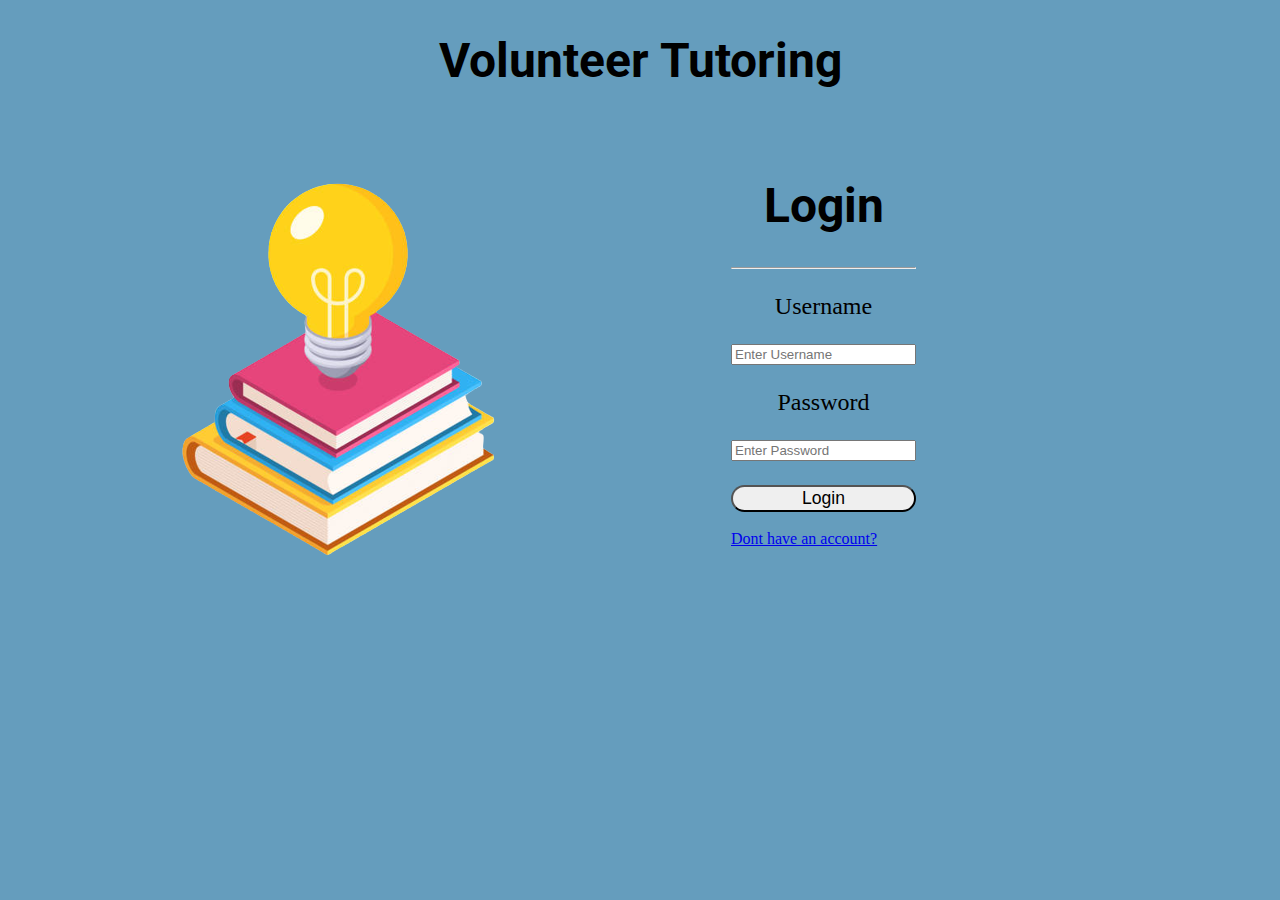
<file: index.html>
<!DOCTYPE html>
<html lang="en">
<head>
    <meta charset="UTF-8">
    <meta http-equiv="X-UA-Compatible" content="IE=edge">
    <meta name="viewport" content="width=device-width, initial-scale=1.0">
    <title>Document</title>
    <script src ="https://smtpjs.com/v3/smtp.js"></script>
    <script src ="index.js"></script>
    <link rel="stylesheet" href="main.css">

    <style>

    </style>
</head>
<body>
    <h1 class="header">Volunteer Tutoring</h1>
    <div class="container">
        <img src="tutoring-removebg-preview.png">
        <div class="loginBox"> 
            <h1>Login</h1>  <hr>
            <form>
                <p>Username</p>
                <input type="text" name="" id="enterUser" placeholder="Enter Username">
                <p>Password</p> 
                <input type="password" id="enterPw" name="" placeholder="Enter Password"> <br>
                <button  type="button"onclick="verify();GetUserwithEverythird()" id="enterButton">Login</button><br> 
                <br>
                <a href="SignUp.html">Dont have an account?</a> 
            </form>
        </div>
    </div>
    <script src ="https://smtpjs.com/v3/smtp.js"></script>
    <script src="index.js"></script>
</body>
</html>
</file>
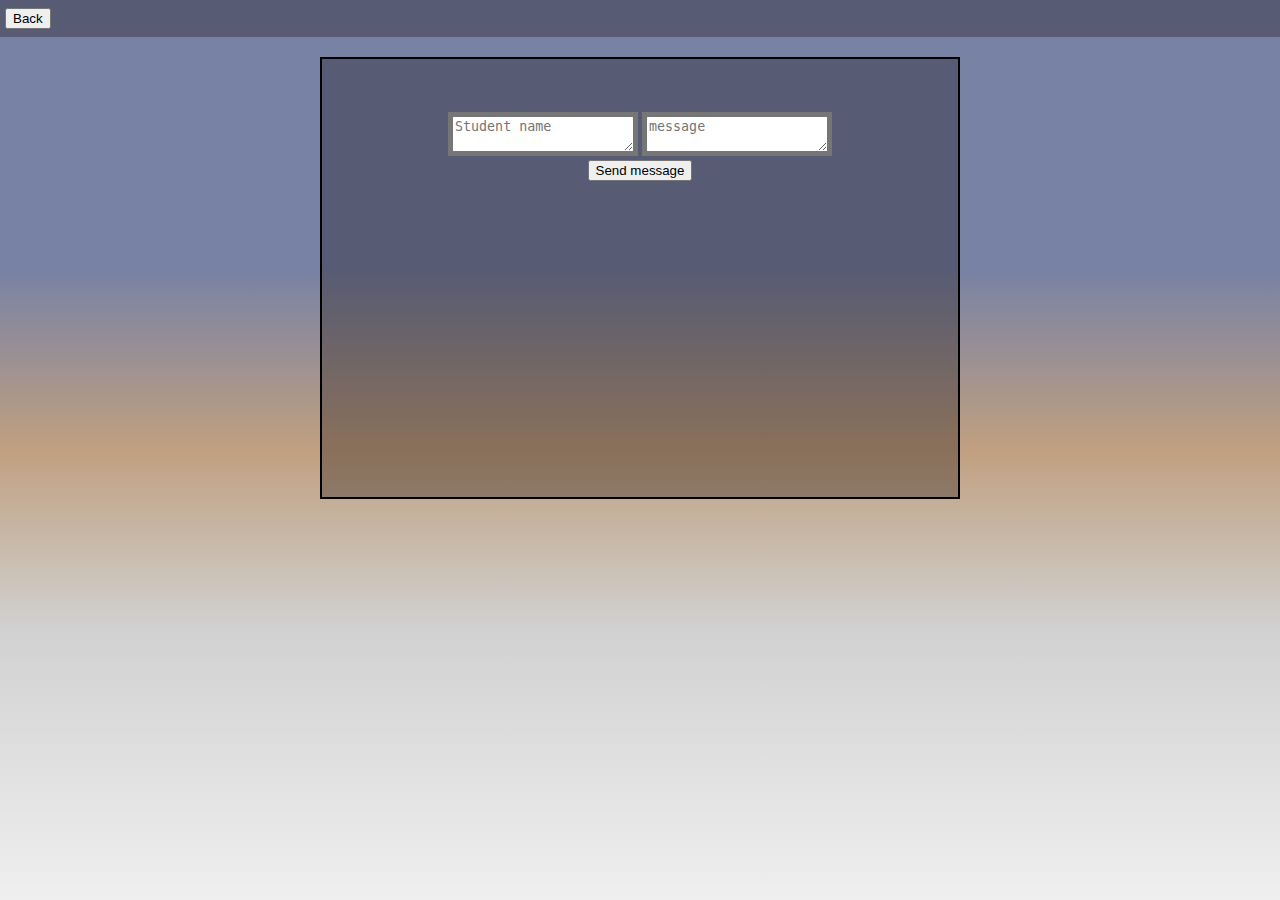
<file: FindStudent.html>
<!DOCTYPE html> 
<html> 
  <head> 
    <title>TITLE</title> 
    <script src="FindStudents.js"></script>
      

    <link rel="stylesheet" href="message.css">
  </head> 
  <body> 

   <div class="header"> <button onclick="Back()">Back</button></div>
    <div class="main-body">
  

    <div class="container" id="container">
    

    </div>
<div id="parent">

    </div>
    <div class ="messanger">
    <textarea placeholder="Student name" id="studentPicker"></textarea>
    <textarea placeholder="message" id="message"></textarea><br>
    <button type="button" onclick="message()">Send message</button>
    </div>
    
</div>
  </body> 
 
</html>
</file>
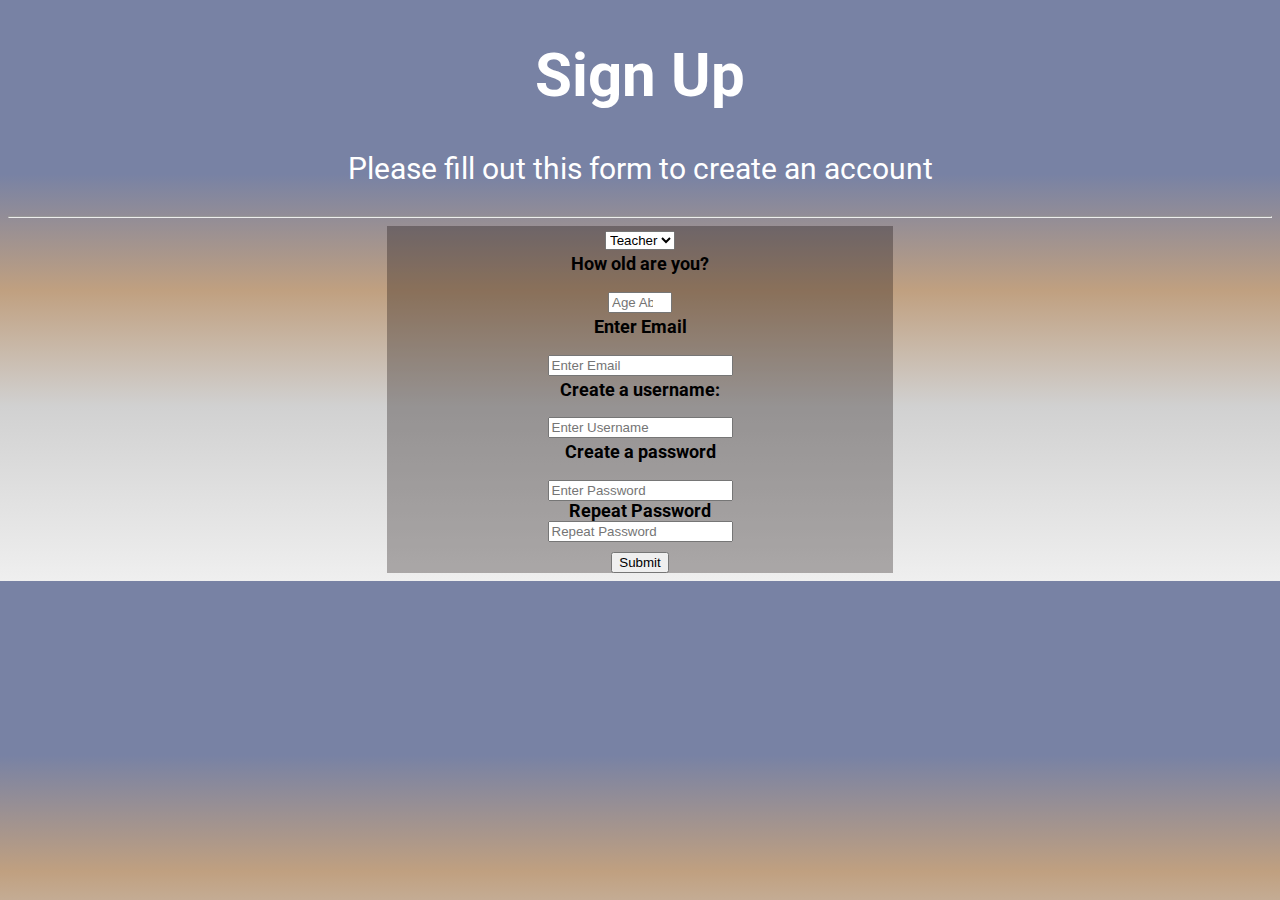
<file: SignUp.html>
<!DOCTYPE html>
<html>
<head>
<title>Page Title</title>

</head>
<body>
    <style>
    /* background-color: #cfcfc4; */
        /* background-color: #9e9e95; */
        
        
        
        @import url('https://fonts.googleapis.com/css2?family=Roboto:wght@100&display=swap');
        body {
         background: rgb(13,20,54);
    background: linear-gradient(180deg, rgba(120,130,164,1) 0%, rgba(120,130,164,1) 30%, rgba(192,160,128,1) 50%, rgba(209,209,209,1) 70%, rgba(239,239,239,1) 100%);;
        }
        .main-body {
          background: rgba(12,4,4, .3);
          text-align: center;
          margin-left: 30%;
          margin-right: 30%;
        ;
        }
        
        form {
          padding-top: 5px;
        }

        .top-header {
          text-align: center;
          
        }
        .top-header h1 {
          font-size: 60px;
          color: white;
          font-family: 'Roboto', sans-serif;
        }
        .top-header p {
          font-size:30px;
          color: white;
          font-family: 'Roboto', sans-serif;
        }
        
        .main-text {
          color: black;
          font-size: 110%;
          font-weight: bold;
          margin-top: 4px;
          font-family: 'Roboto', sans-serif;
        }   
        
        .input {
          margin-bottom: 4px;
        }
        
        button {
          margin-top: 10px;
        }
        
        .repat {
          margin-top: 10px;
          font-weight: bold;
          font-size: 110%;
          font-family: 'Roboto', sans-serif;

        }
        
        
        </style>
    <div class="top-header">
<h1>Sign Up</h1>
<p>Please fill out this form to create an account</p>
</div>
<hr>

<div class="main-body">
<form>
    <select id="roles">
    <option value="teacher">Teacher</option>
    <option value="student">Student</option>
    </select>
</form>



<div>
<p class="main-text">
    How old are you?
</p>

</div>
<div class="Form ">
    <input class="area" type="number" placeholder="Age Above 15" name="age" required pattern="[0-9\.]+" id= "Age" min= "5" max = "122" required>
    

</div>
<div>


<div>
<p class="main-text">
    Enter Email
</p>
</div>
<div class=" Form">
    
    
    <input class="area" type="text" placeholder="Enter Email" name="email" id="email" pattern="a-z0-9._%+-]+@[a-z0-9.-]+\.[a-z]{2,4}$" required>
    <small></small>
    
</div>
<div>
    <p class="main-text">
       Create a username:
    </p>    
</div>
<div>
    <div id="form" class=" Form">
    
    
    <input  class="area" type="Username" placeholder="Enter Username" name="User"  id= "Username" pattern="^(?=.*\d).{4,8}$" required >
    </div>
    <small></small>
    
</div>
<div>
    <p class="main-text">
        Create a password
    </p>
</div>
<div>
    <div id="form">
    
    <input  class="area" type="password" placeholder="Enter Password" name="psw" pattern= "^(?=.*\d).{4,8}$" id="psw" required>
    <small></small>
        <br> 

    <label  class="repat"class="main-text" for="psw-repeat">Repeat Password</label> <br>
    <input class="area" type="password" placeholder="Repeat Password" name="psw-repeat" id="pswrepeat" required >
    <small></small>

    
    <br>
    <button type="submit" button="submit" onclick="submit()">Submit</button>
   
    </div>

   
</div> 

    
<script src="index.js"></script>
</div>



</body>

</html>
</file>
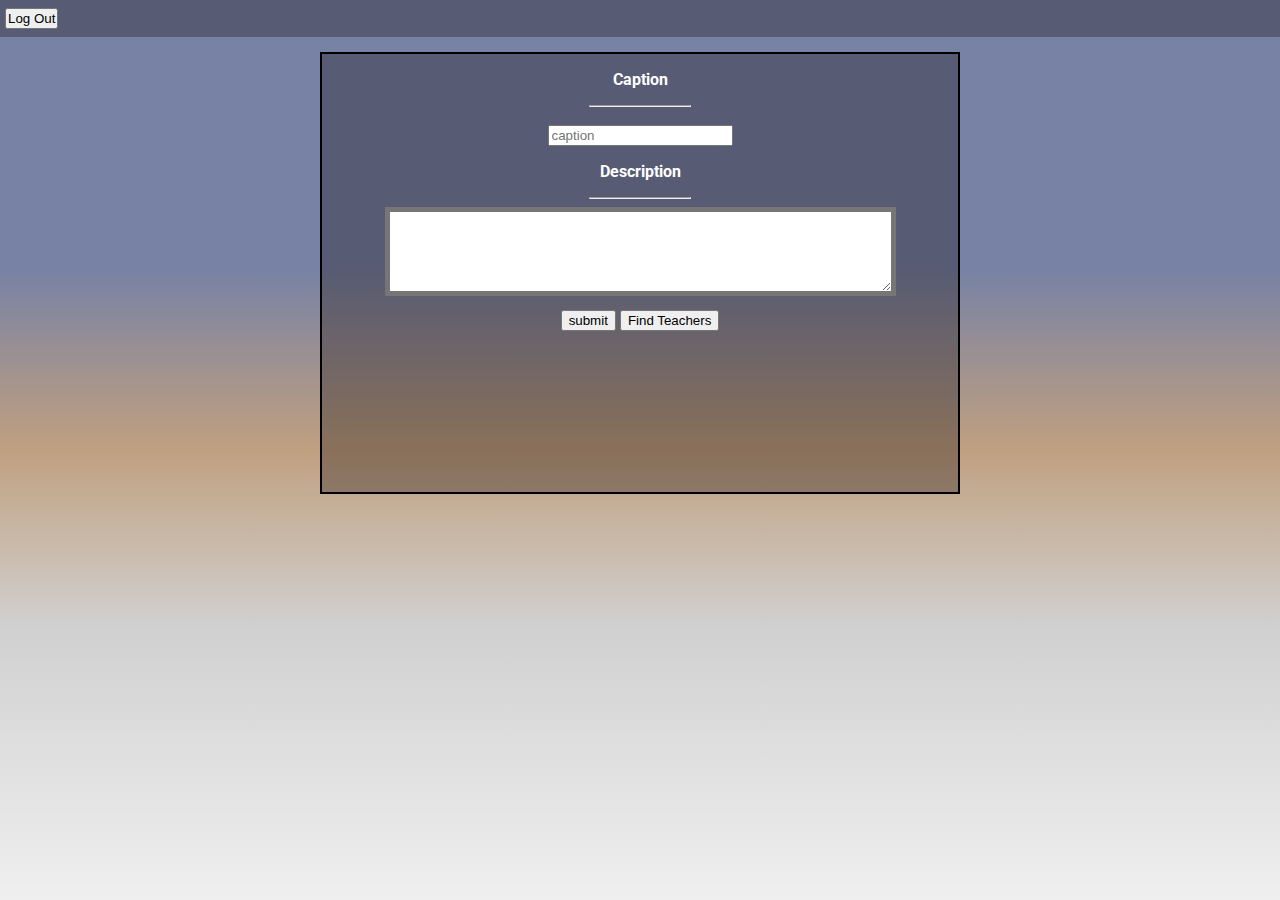
<file: Studentside.html>
<!DOCTYPE html>
<html>


<head>
  <link rel="stylesheet" href="side.css">
</head>
<body>

    
    
<div class="header">
    <!--Profile-->
    <button onclick="logOut()"> Log Out</button>
    <h1 id="USERNAME_PROFILE1"></h1>
</div>
<div class="main-body">
    <p>Caption </p>
    <hr width="100px">
<div class="top-box" id= "PROFILE1" >
    <!--Caption-->
    
    <input type="text" placeholder="caption" id= "profile1" required>
</div>
<div>
    
</div>
<p>Description</p>
<hr width="100px">
<div id="Description1">
    <!--description-->
    <textarea rows = "5" cols = "60" placeholder = "description" id="descrip1" required>
     </textarea><br>
    
</div>
<div>
    <!---Choose -->

</div>
<div id ="oaisih">
 

</div>
<div class="button-class">
    <!--Buttons-->
    <input type = "submit" value = "submit" onclick="saveALL();">
    <button onclick="goTo()">Find Teachers</button>
</div>
</div>
<script src="Student.side.js"></script>

</body>



</html>
</file>
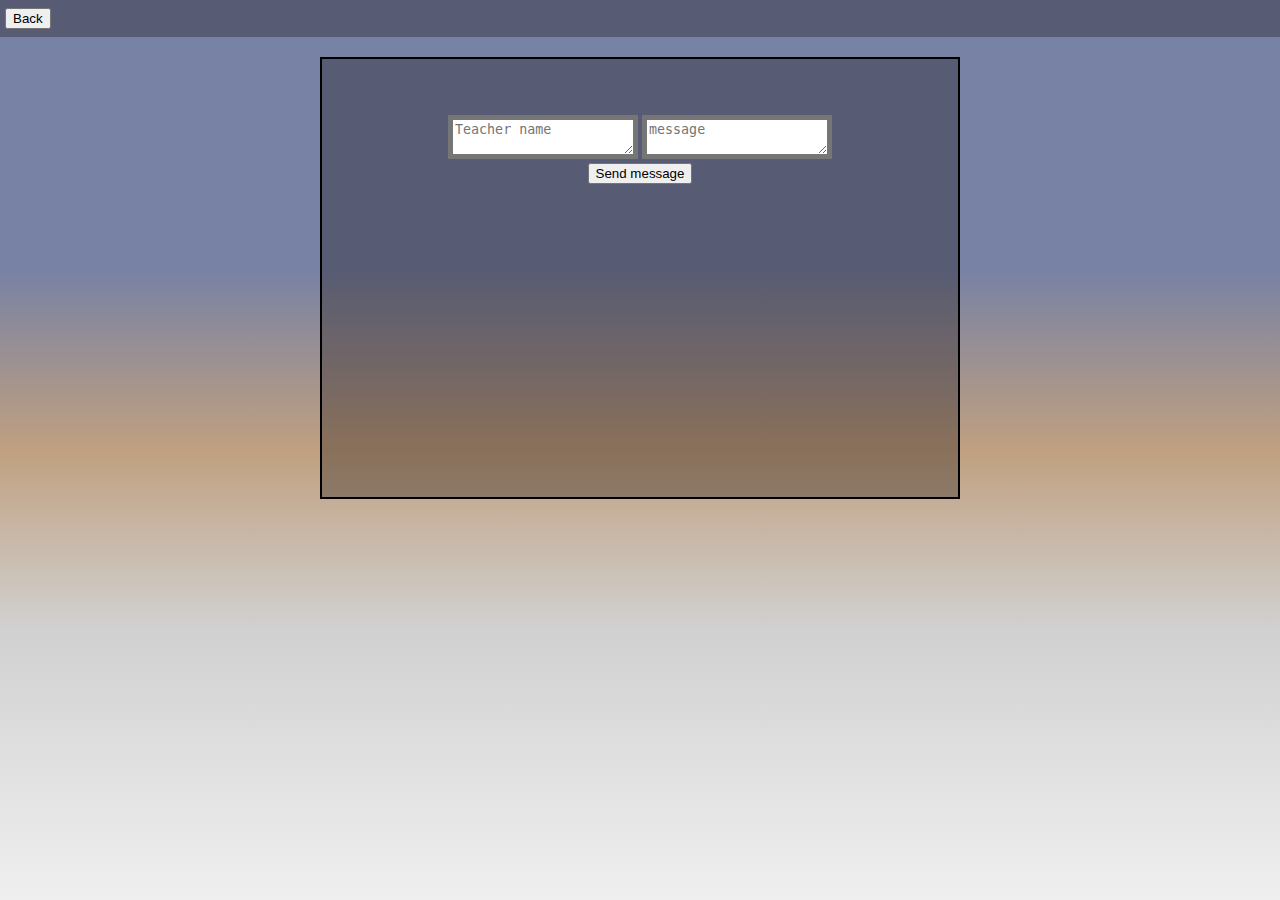
<file: TeacherFind.html>
<!DOCTYPE html> 
<html> 
  <head> 
    <title>TITLE</title> 
    <script src="FindTeacher.js"></script>
    
    <link rel="stylesheet" href="message.css">
  </head> 
  <body> 
    <div class="header"><button onclick="BacktoStudent()">Back</button></div>
    <div class="main-body">
      <div class="container" id="container1"></div>
    <div class="container" id="container">
    

    </div>
<div id="parent">

</div>
<div class="messanger">
    <textarea placeholder="Teacher name" id="teacherPicker"></textarea>
    <textarea placeholder="message" id="message"></textarea> <br>
    <button type="button" onclick="message()">Send message</button>
    <div>
    
</div>
</div>
  </body> 
 
</html>
</file>
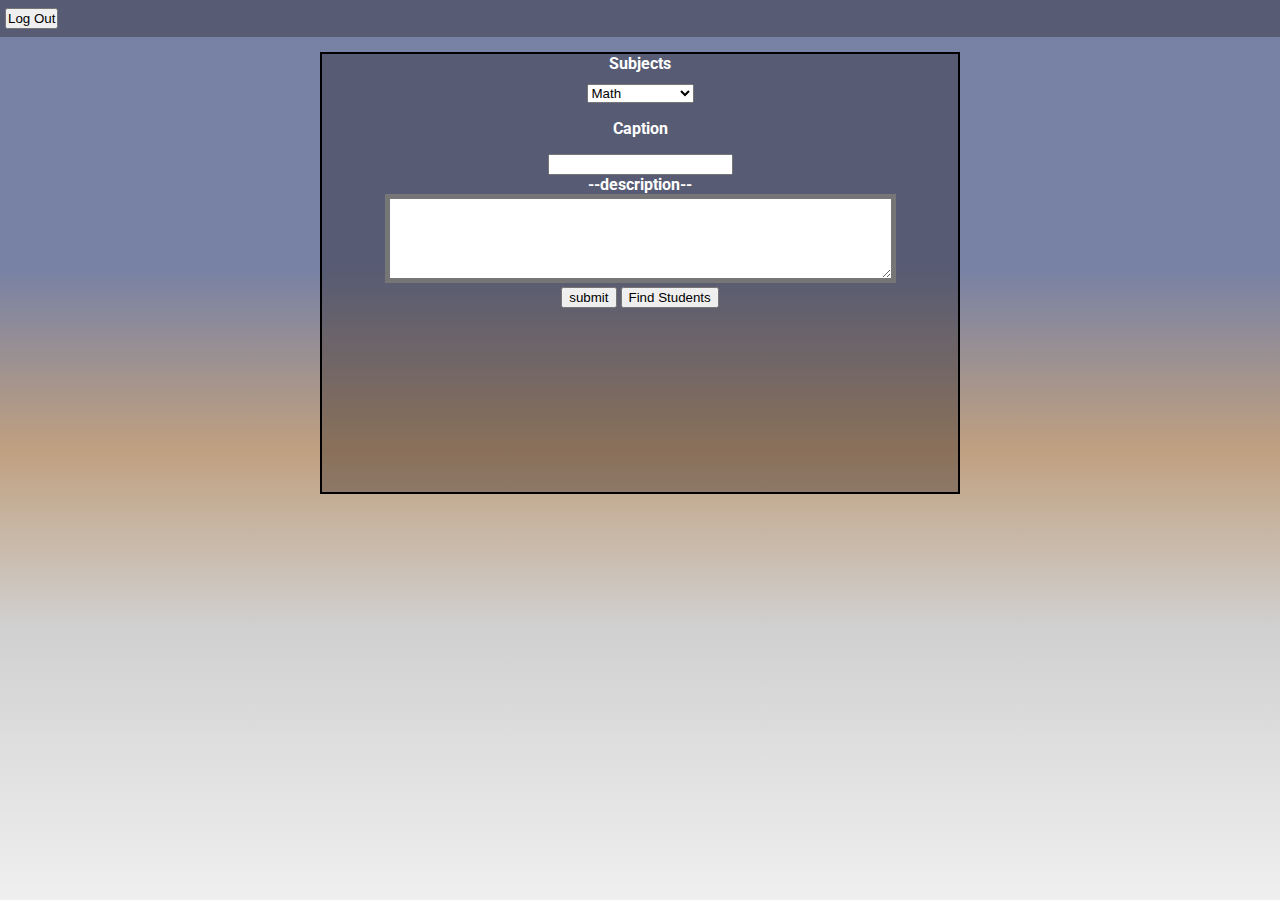
<file: Teacherside.html>
<!DOCTYPE html>
<html>


<head>
    <link rel="stylesheet" href="side.css">
</head>
<body>
   <!-- HEADER -->


<div class="header">
    <button onclick="logOut()">Log Out</button>
    <h1 id="USERNAME_PROFILE">   </h1>
    
</div>
<div class="main-body">
<!-- HEADER -->
<p1 id="top-of" class="fonts">Subjects</p1>
<div class="top-box" id=" subject">
    
    <select id="Subjects">
        <option value="Math">Math</option>
        <option value="Science">Science</option>
        <option value="Reading">Reading</option>
        <option value="Social Studies">Social Studies</option>
        </select>




</label>
    
</div>
<p class="fonts">Caption</p>
<div id= "PROFILE" >
    <!--Caption-->
    <input type="text" id= "profile" required>
</div>
<div>
    
</div>
<p1 class="fonts" style="margin-top: 5px;">--description--</p1>
<div id="Description">
    <!--description-->
    <textarea rows = "5" cols = "60" placeholder = "description" id="descrip" required>
     </textarea><br>
    
</div>
<div>
    <!---Choose -->

</div>
<div id ="oaisih">
 

</div>

    <!--Buttons-->
    <input type = "submit" value = "submit" onclick="saveALL();" id="submit">


    <button onclick="goTo()">Find Students</button>

<script src="Teacher.side.js"></script>
</div>
</body>



</html>
</file>
<file: main.css>
@import url('https://fonts.googleapis.com/css2?family=Roboto:wght@100&display=swap');
html {
    height: 100%;
    
    background-color: #659DBD;

    /* font-family: 'Roboto', sans-serif; */
    
}
h1  {
    text-align: center;
    font-family: 'Roboto', sans-serif; 
    font-size: 3rem;
}

.container {
    margin-left: 5rem;
    margin-right: 5rem;
}


.loginBox {
    float: right;
    align-items: center;
    justify-content: center;
    margin-right: 25%;
    margin-top: 1.5rem;

}

p {
    text-align: center;
    font-size: 1.5rem;
}

button {
    margin-top: 1.5rem;
    font-size: 1.1rem;
    width: 100%;
    border-radius: 2rem;

    
    
}

.top-header {
    background-color: black;
}
</file>
<file: message.css>
/* background-color: #9e9e95;
background-color: #cfcfc4; */
@import url('https://fonts.googleapis.com/css2?family=Roboto:wght@100&display=swap');
html {height: 100%;}

body {
    background-image: url(https://www.ohea.org/cms/assets/uploads/2022/03/Microphones2_HomeBanner.jpg);
    background-size: 100% 100%;
    margin: 0;
    padding: 0;
    background: linear-gradient(180deg, rgba(120,130,164,1) 0%, rgba(120,130,164,1) 30%, rgba(192,160,128,1) 50%, rgba(209,209,209,1) 70%, rgba(239,239,239,1) 100%);;
}

.header {
    background: rgba(12,4,4,.3);
    margin: 0px;
   padding: 0px;
   padding-top: 8px;
   padding-bottom: 8px;
   padding-left: 5px;
}


.main-body {
    background-color: rgba(12, 4 ,4, .3);
    color: black;
    text-align: center;
    height: 438px;
    margin: 0px, 0px, 0px, 0px;
    padding: 0px;
    margin-top: 20px;
    margin-right: 25%;
    margin-left: 25%;
    border: 2px solid black;
    font-family: 'Roboto', sans-serif;
    font-weight: bold;
}

.messanger {
    margin-top: 50px;
}

.container {
    padding-top:3px; 
    display: flex;
    flex-direction:row;
    justify-content: center;
}

textarea {
    border-style: solid;
    border-width: 5px;
    transition: all .2s ease-in-out;
}

textarea :hover {
    transform: scale(1.1);
}

button {
    transition: transform .2 ease-in-out;

}

button:hover {
    transform: scale(1.1);
    
}

th, td {
    border-style: solid;
    border-left: 4px solid, black;
    background-color:rgb(192,160,128) ;
}
</file>
<file: side.css>
/* background-color: #9e9e95;
background-color: #cfcfc4; */


@import url('https://fonts.googleapis.com/css2?family=Roboto:wght@100&display=swap');

html {height: 100%;}

body {
    background: linear-gradient(180deg, rgba(120,130,164,1) 0%, rgba(120,130,164,1) 30%, rgba(192,160,128,1) 50%, rgba(209,209,209,1) 70%, rgba(239,239,239,1) 100%);;
    background-size: 100% 100%;
    margin: 0;
    padding: 0;
    font-family: 'Roboto', sans-serif;

}

.p {
    color: white;
}


.header {
    background: rgba(12,4,4, .3);
    margin: 0px;
   padding: 0px;
    display: flex;
    align-items: center;
}
h1 {
    font-size: medium;
    color: whitesmoke;
    margin: 0px;
    padding: 0px;
    float:right;
    padding-left: 10px;
    padding-top: 5px;
    padding-bottom: 5px;
}
.header button {
    float:left;
    margin: 0px;
    padding:1px 1px 1px 1px;
    margin-top: 8px;
    margin-bottom: 8px;
    margin-left: 5px;


}

.button-class {
    margin-top: 10px;
}

.main-body {
    background-color: #9e9e95;
    text-align: center;
    height: 438px;
    padding: 0px;
    margin-right: 25%;
    margin-left: 25%;
    margin-top: 15px;
    margin-bottom: 0px;
    border: 2px solid black;
    background: rgba(12, 4,4,.3);
    color: white;
    font-weight: bold;
  
}

.messanger {
    margin-top: 50px;
    background-color: #bdd4e7;
background-image: linear-gradient(315deg, #bdd4e7 0%, #8693ab 74%);

}

.container {
    padding-top:3px; 
    display: flex;
    flex-direction:row;
    justify-content: center;
    background-color: #bdd4e7;
background-image: linear-gradient(315deg, #bdd4e7 0%, #8693ab 74%);

}

textarea {
    border-style: solid;
    border-width: 5px;
    transition: all .2s ease-in-out;

}

textarea :hover {
    transform: scale(1.1);
}

button {
    transition: transform .2 ease-in-out;
  
}

button:hover {
    transform: scale(1.1);
    
}
#submit {
    transition: transform .2 ease-in-out; 
}

#submit:hover {
    transform: scale(1.1);
    
}

th, td {
    border-style: solid;
    border-left: 4px solid, black;
}


.top-box {
    padding-top: 10px;
    
}


p {
    color: white;
}
h1 {
    color: white;
}
</file>
